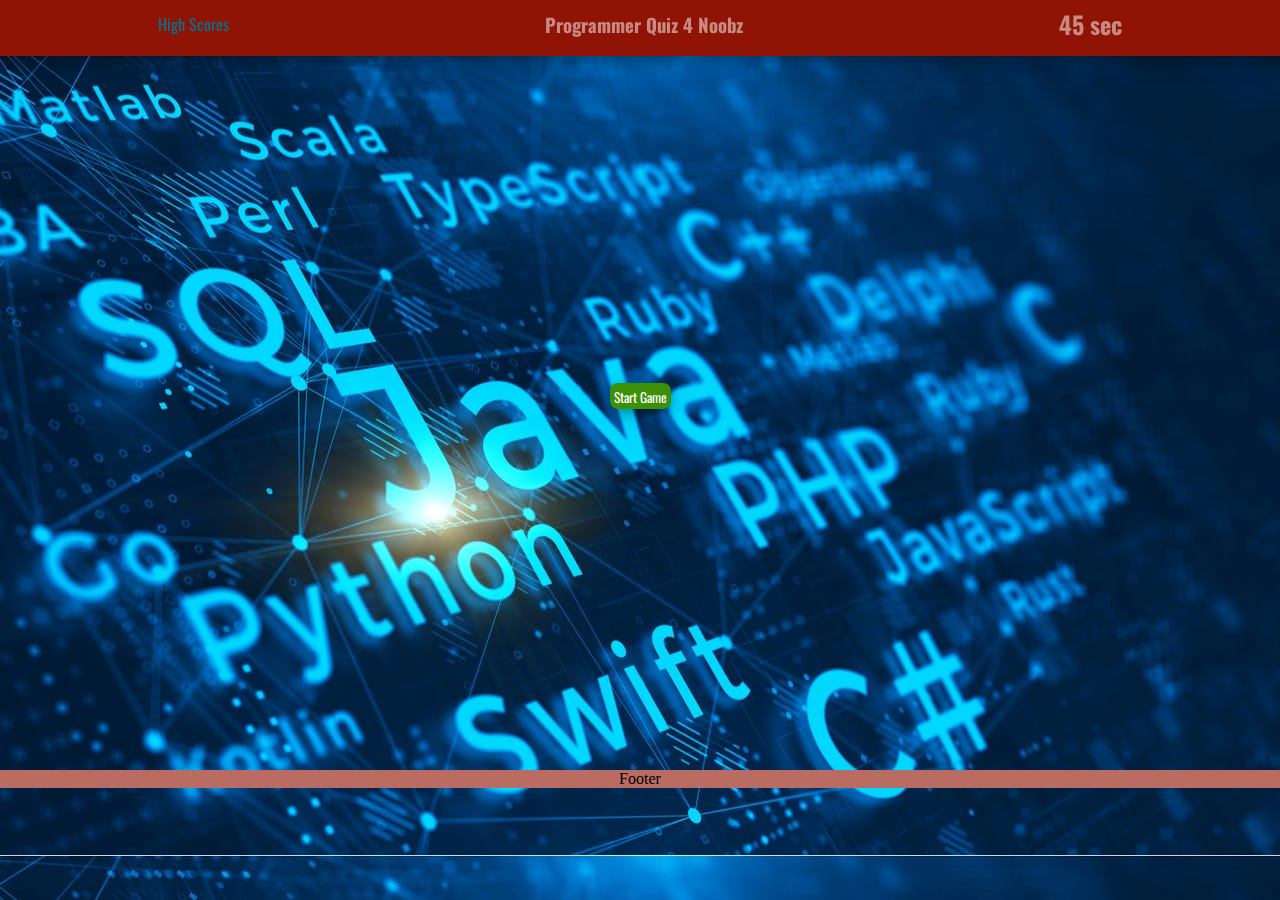
<file: index.html>
<!DOCTYPE html>
<html lang="en">
<head>
    <meta charset="UTF-8">
    <meta name="viewport" content="width=device-width, initial-scale=1.0">
    <link rel="stylesheet" href="./Assets/css/index.css">
    <link rel="preconnect" href="https://fonts.googleapis.com">
    <link rel="preconnect" href="https://fonts.gstatic.com" crossorigin>
    <link href="https://fonts.googleapis.com/css2?family=Tiny5&display=swap" rel="stylesheet">
    <link href="https://fonts.googleapis.com/css2?family=Oswald:wght@200..700&family=Tiny5&display=swap" rel="stylesheet">
    <link href="https://fonts.googleapis.com/css2?family=Yeseva+One&display=swap" rel="stylesheet">*
    <title>Programmer Quiz</title>
</head>
<body>
    <header>
        <div class="whoseHighScore">High Scores</div>
        <div class="gameTitle">
            <h3>Programmer Quiz 4 Noobz</h3>
        </div>
        <div class="ticktock"></div>
    </header>
    <!-- <main>
        
    </main> -->
    <div class="container">
        <div class="boardBox"></div>
        <div class="highScore"></div>
        <div class="endOfGame"></div>
        <div class="startGame"></div>
        <div class="questionaire">
            <div class="questions"></div>
            <!-- make unordered list -->
            <div class="answers"></div>
        </div>
        <!-- <hr> -->
        <div class="feedback"></div>
    </div>
    <footer>Footer</footer>
    <script src="./Assets/js/index.js"></script>
</body>

</html>
</file>
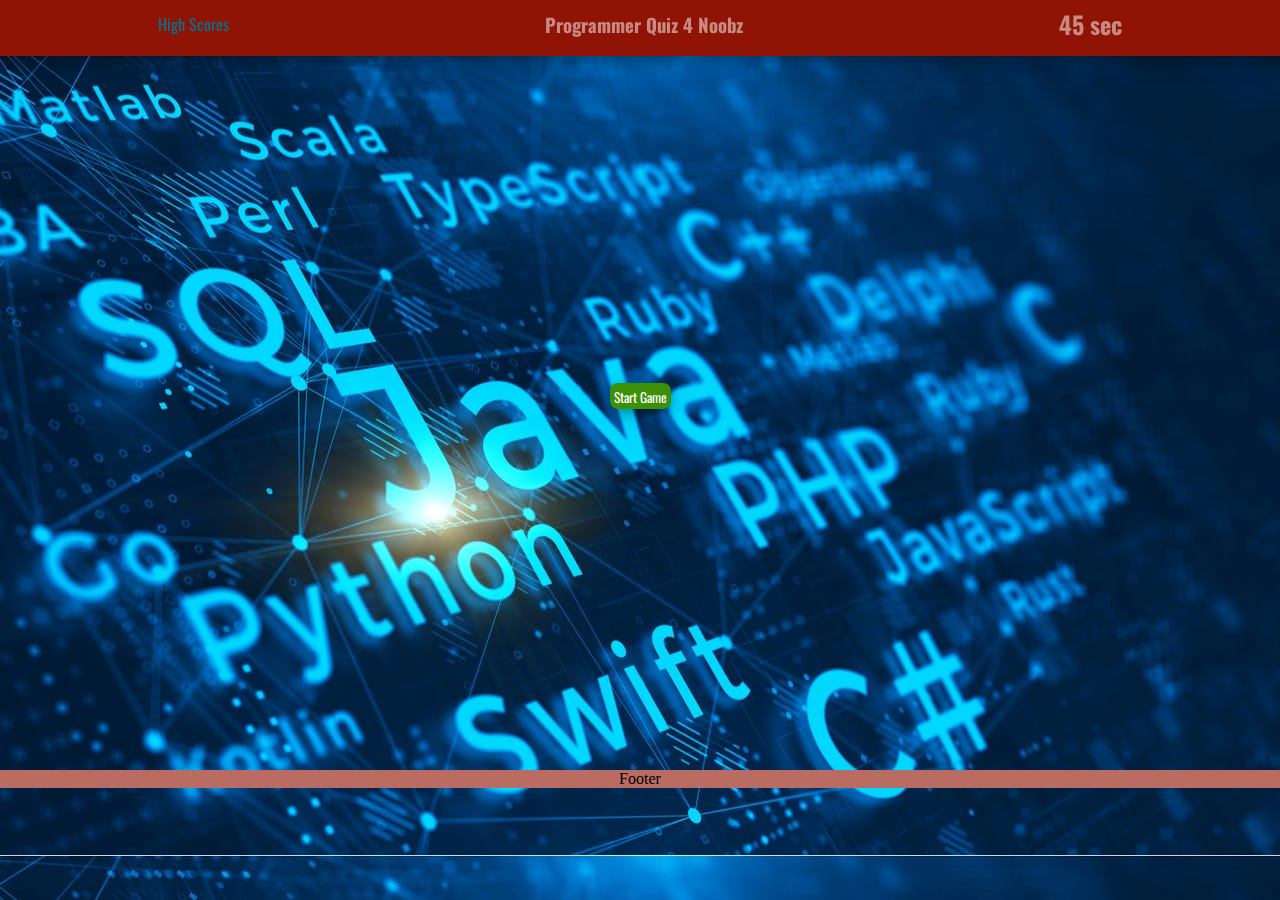
<file: noob.html>
<!DOCTYPE html>
<html lang="en">
<head>
    <meta charset="UTF-8">
    <meta name="viewport" content="width=device-width, initial-scale=1.0">
    <link rel="stylesheet" href="./Assets/css/noob.css">
    <link rel="preconnect" href="https://fonts.googleapis.com">
    <link rel="preconnect" href="https://fonts.gstatic.com" crossorigin>
    <link href="https://fonts.googleapis.com/css2?family=Tiny5&display=swap" rel="stylesheet">
    <link href="https://fonts.googleapis.com/css2?family=Oswald:wght@200..700&family=Tiny5&display=swap" rel="stylesheet">
    <link href="https://fonts.googleapis.com/css2?family=Yeseva+One&display=swap" rel="stylesheet">*
    <title>Programmer Quiz</title>
</head>
<body>
    <header>
        <div class="whoseHighScore">High Scores</div>
        <div class="gameTitle">
            <h3>Programmer Quiz 4 Noobz</h3>
        </div>
        <div class="ticktock"></div>
    </header>
    <!-- <main>
        
    </main> -->
    <div class="container">
        <div class="boardBox"></div>
        <div class="highScore"></div>
        <div class="endOfGame"></div>
        <div class="startGame"></div>
        <div class="questionaire">
            <div class="questions"></div>
            <!-- make unordered list -->
            <div class="answers"></div>
        </div>
        <!-- <hr> -->
        <div class="feedback"></div>
    </div>
    <footer>Footer</footer>
    <script src="./Assets/js/noob.js"></script>
</body>

</html>
</file>
<file: Assets/css/index.css>
* {
    margin: 0;
    padding: 0;
    box-sizing: border-box;
    
}

body {
    height: 100vh;
    background-image: url(/Assets/imgs/programming-languages-shutterstock-1680857539.jpg);
}

header {
    position: fixed;
    height: 4rem;
    width: 100%;
    top: -0.5rem;
    display: flex;
    align-items: center;
    justify-content: space-around;
    font-family: "Oswald", sans-serif;
    color: #c88a82;
    background-color: #901405;
    box-shadow: 0 4px 10px 0 rgba(0, 0, 0, 0.2), 0 6px 20px 0 rgba(0, 0, 0, 0.19);
    z-index: 200;
}



.container {
    margin: 1rem;
    position: relative;
    height: 45rem;
    display: flex;
    flex-direction: column;
    gap: 0.25rem;
    align-items: center;
    justify-content: center;
}

#gameOver {
    display: none;
    flex-direction: column;
    height: 20rem;
    width: 35rem;
    align-items: center;
    justify-content: center;
    border-radius: 8px;
    background-color: #058190;
}

form {
    display: flex;
    height: 20em;
    width: 20em;
    align-items: center;
    justify-content: center;
}

#formInput {
    display: flex;
    flex-wrap: wrap;
    height: 4em;
    width: 20em;
    align-items: center;
    justify-content: space-around;
    flex-direction: column;
}

input {
    width: 15em;
    border-radius: 3px;
}

#submit {
    padding: 0.5em;
    border: none;
    border-radius: 8px;
    color: #ffffff;
    font-family: "Oswald", sans-serif;
    background-color: #846561;
}

.startBTN {
    padding: .25rem;
    height: 2em;
    width: auto;
    border-radius: 8px;
    border: none;
    background-color: #3c9005;
    font-family: "Oswald", sans-serif;
    color: #ffffff;
    display: block;
    cursor: pointer;
    box-shadow: 0 4px 10px 0 rgba(0, 0, 0, 0.2), 0 6px 20px 0 rgba(0, 0, 0, 0.19);
    transition: transform 0.5s;
}

.startBTN:hover {
    transform: scale(1.5);
}

.boardBox {
    display: none;
    height: auto;
    width: 50%;
    flex-direction: column;
    align-items: center;
    justify-content: center;
    background-color: #058190;
    z-index: 100;
}

.boardBox > div {
    margin-bottom: 2em;
    padding: 0.5em;
    height: auto;
    width: 15em;
    text-align: center;
    font-size:larger;
    font-family: "Tiny5", sans-serif;
    font-weight: 400;
    color: #ffffff;

}

.boardBox > div > ul > li {
    margin-bottom: 1em;
    list-style: none;
    background-color: #000000;
    border-radius: 5px;
}

#startOverBtn {
    padding: .25rem;
    height: 2em;
    width: auto;
    border-radius: 8px;
    border: none;
    background-color: #3c9005;
    display: block;
    cursor: pointer;
    transition: transform 0.5s;
}

#startOverBtn:hover {
    transform: scale(1.0);
}

.whoseHighScore {
    color: #057290;

}

.whoseHighScore:hover {
    cursor: pointer;
    color: #1bcafa;
}


#questions {
    font-family: "Yeseva One", serif;
}
.answerBtn {
    margin-bottom: 1em;
    padding: .25rem;
    height: 2rem;
    width: 100%;
    border-radius: 8px;
    background-color: #1bcafa;
    font-family: "Yeseva One", serif;
    cursor: pointer;
    padding: 0.7em 1em;
    border-radius: 0.5em;
    min-height: 2.4em;
    min-width: 3em;
    font-size: 18px;
    letter-spacing: 0.05em;
    line-height: 1;
    font-weight: bold;
    color: hsla(0, 0%, 90%);
    border: none;
    transition: transform 0.7s;
}

:disabled {
    background-color: grey;
}

.answerBtn:hover {
  transform: scale(0.9);
}

.questionaire {
    margin: 1em;
    padding: 1.5em;
    position: relative;
    height: auto;
    width: 45rem;
    display: none;
    align-items: center;
    justify-content: center;
    text-align: center;
    border-radius: 8px;
    background-color: #72868c;
    
}

.questions {
    margin-bottom: 2em;
    height: auto;
    width: auto;
}

.feedback {
    position: relative;
    text-align: center;
    height: 2em;
    display: none;
    width: 10rem;
    color: #ffffff;
    background-color: #000000;
}

footer {
    display: flex;
    align-items: center;
    justify-content: space-around;
    background-color: #ba6c63;
}
</file>
<file: Assets/css/noob.css>
* {
    margin: 0;
    padding: 0;
    box-sizing: border-box;
    
}

body {
    height: 100vh;
    background-image: url(/02-Challenge/Assets/imgs/programming-languages-shutterstock-1680857539.jpg);
}

header {
    position: fixed;
    height: 4rem;
    width: 100%;
    top: -0.5rem;
    display: flex;
    align-items: center;
    justify-content: space-around;
    font-family: "Oswald", sans-serif;
    color: #c88a82;
    background-color: #901405;
    box-shadow: 0 4px 10px 0 rgba(0, 0, 0, 0.2), 0 6px 20px 0 rgba(0, 0, 0, 0.19);
    z-index: 200;
}



.container {
    margin: 1rem;
    position: relative;
    height: 45rem;
    display: flex;
    flex-direction: column;
    gap: 0.25rem;
    align-items: center;
    justify-content: center;
}

#gameOver {
    display: none;
    flex-direction: column;
    height: 20rem;
    width: 35rem;
    align-items: center;
    justify-content: center;
    border-radius: 8px;
    background-color: #058190;
}

form {
    display: flex;
    height: 20em;
    width: 20em;
    align-items: center;
    justify-content: center;
}

#formInput {
    display: flex;
    flex-wrap: wrap;
    height: 4em;
    width: 20em;
    align-items: center;
    justify-content: space-around;
    flex-direction: column;
}

input {
    width: 15em;
    border-radius: 3px;
}

#submit {
    padding: 0.5em;
    border: none;
    border-radius: 8px;
    color: #ffffff;
    font-family: "Oswald", sans-serif;
    background-color: #846561;
}

.startBTN {
    padding: .25rem;
    height: 2em;
    width: auto;
    border-radius: 8px;
    border: none;
    background-color: #3c9005;
    font-family: "Oswald", sans-serif;
    color: #ffffff;
    display: block;
    cursor: pointer;
    box-shadow: 0 4px 10px 0 rgba(0, 0, 0, 0.2), 0 6px 20px 0 rgba(0, 0, 0, 0.19);
    transition: transform 0.5s;
}

.startBTN:hover {
    transform: scale(1.5);
}

.boardBox {
    display: none;
    height: auto;
    width: 50%;
    flex-direction: column;
    align-items: center;
    justify-content: center;
    background-color: #058190;
    z-index: 100;
}

.boardBox > div {
    margin-bottom: 2em;
    padding: 0.5em;
    height: auto;
    width: 15em;
    text-align: center;
    font-size:larger;
    font-family: "Tiny5", sans-serif;
    font-weight: 400;
    color: #ffffff;

}

.boardBox > div > ul > li {
    margin-bottom: 1em;
    list-style: none;
    background-color: #000000;
    border-radius: 5px;
}

#startOverBtn {
    padding: .25rem;
    height: 2em;
    width: auto;
    border-radius: 8px;
    border: none;
    background-color: #3c9005;
    display: block;
    cursor: pointer;
    transition: transform 0.5s;
}

#startOverBtn:hover {
    transform: scale(1.0);
}

.whoseHighScore {
    color: #057290;

}

.whoseHighScore:hover {
    cursor: pointer;
    color: #1bcafa;
}


#questions {
    font-family: "Yeseva One", serif;
}
.answerBtn {
    margin-bottom: 1em;
    padding: .25rem;
    height: 2rem;
    width: 100%;
    border-radius: 8px;
    background-color: #1bcafa;
    font-family: "Yeseva One", serif;
    cursor: pointer;
    padding: 0.7em 1em;
    border-radius: 0.5em;
    min-height: 2.4em;
    min-width: 3em;
    font-size: 18px;
    letter-spacing: 0.05em;
    line-height: 1;
    font-weight: bold;
    color: hsla(0, 0%, 90%);
    border: none;
    transition: transform 0.7s;
}

:disabled {
    background-color: grey;
}

.answerBtn:hover {
  transform: scale(0.9);
}

.questionaire {
    margin: 1em;
    padding: 1.5em;
    position: relative;
    height: auto;
    width: 45rem;
    display: none;
    align-items: center;
    justify-content: center;
    text-align: center;
    border-radius: 8px;
    background-color: #72868c;
    
}

.questions {
    margin-bottom: 2em;
    height: auto;
    width: auto;
}

.feedback {
    position: relative;
    text-align: center;
    height: 2em;
    display: none;
    width: 10rem;
    color: #ffffff;
    background-color: #000000;
}

footer {
    display: flex;
    align-items: center;
    justify-content: space-around;
    background-color: #ba6c63;
}
</file>
